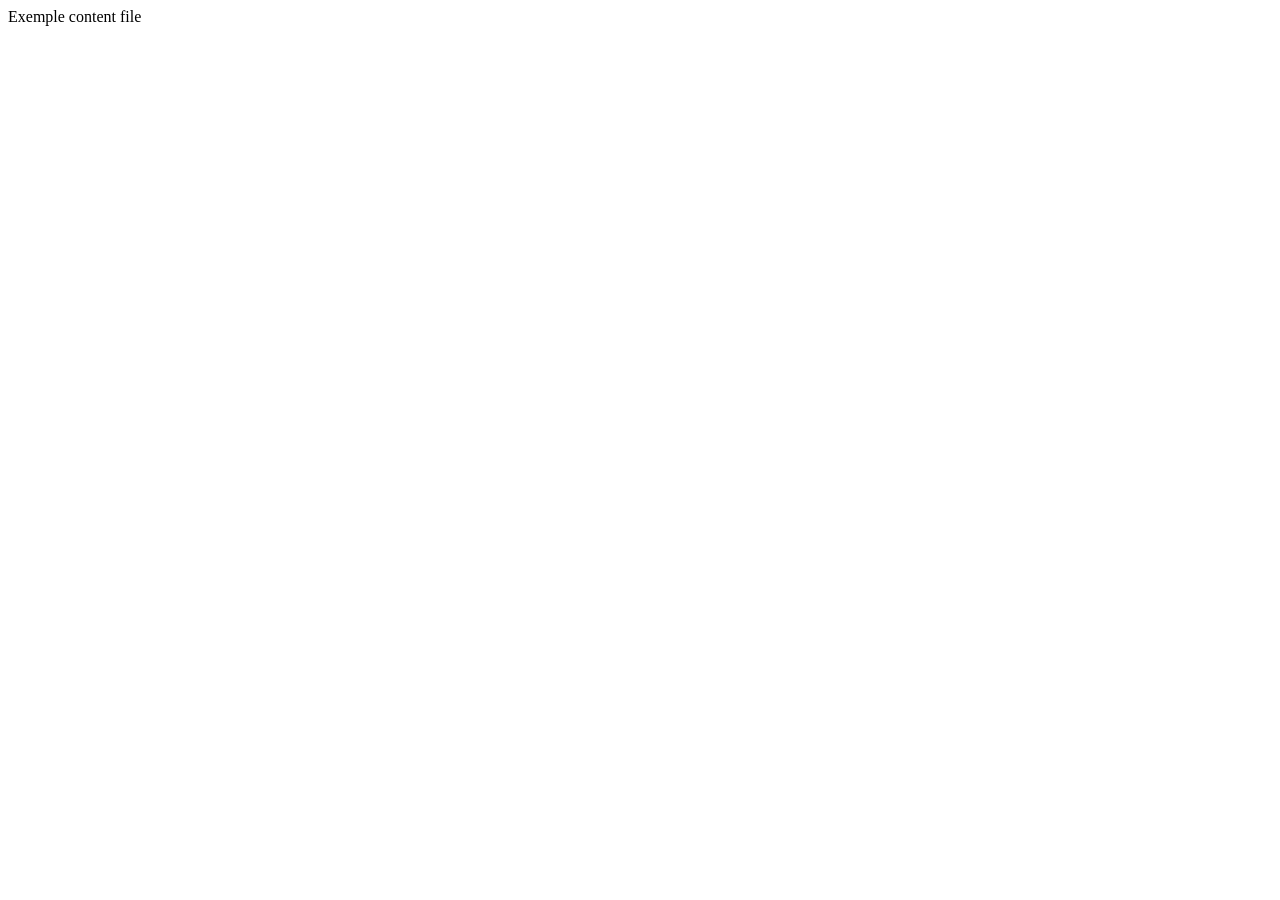
<file: docs/index.html>
<!DOCTYPE html>
<html lang="en">
<head>
    <meta charset="UTF-8">
    <meta name="viewport" content="width=device-width, initial-scale=1.0">
    <title>Document</title>
</head>
<body>
Exemple content file




  
</body>
</html>
</file>
